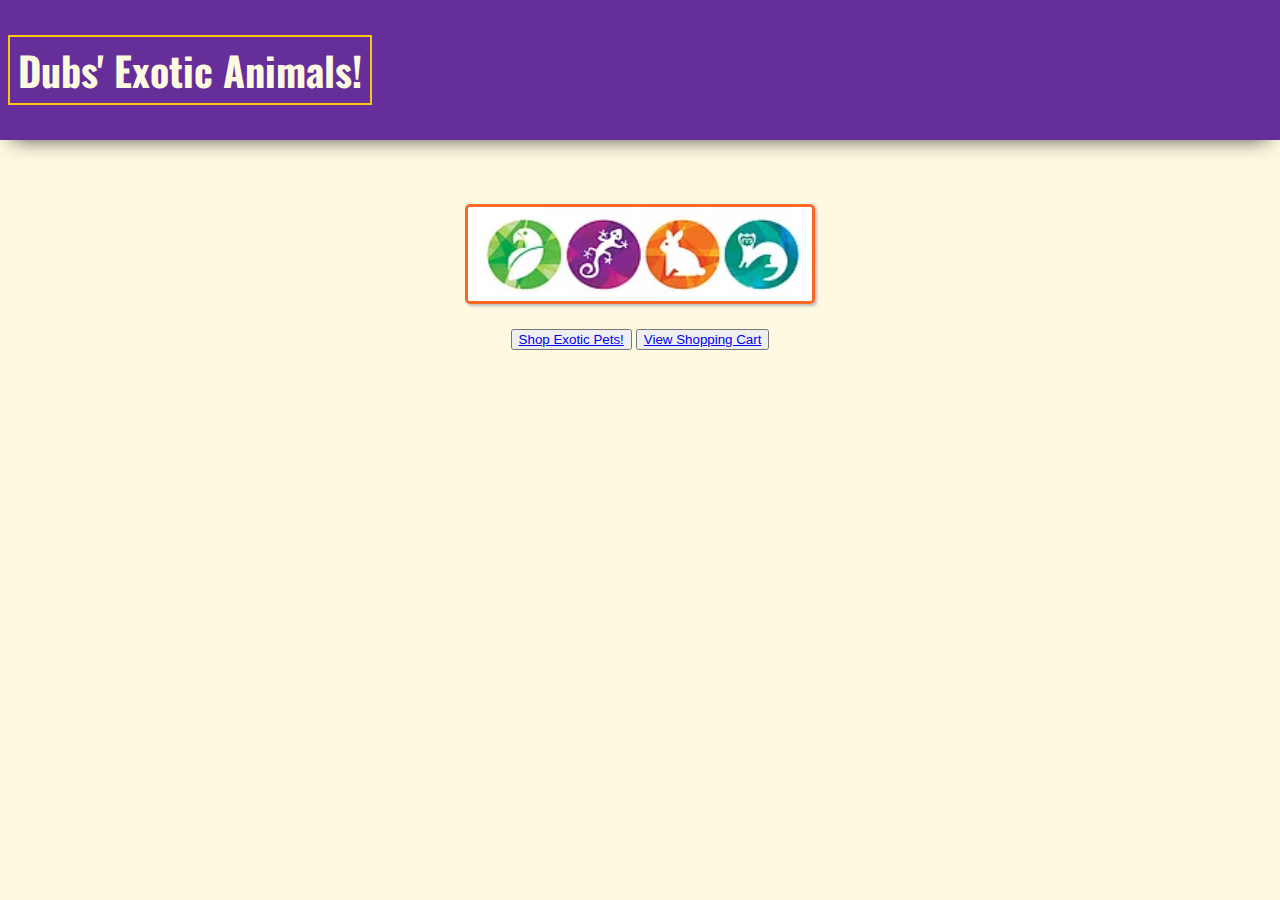
<file: index.html>
<!DOCTYPE html>
<html lang="en">

<head>
    <meta charset="UTF-8">
    <meta name="viewport" content="width=device-width, initial-scale=1.0">
    <meta http-equiv="X-UA-Compatible" content="ie=edge">
    <title>Exotic Pet Shop</title>
    <link rel="stylesheet" href="./common-styles/main.css">
</head>
<body>
    <header>
        <h1>Dubs' Exotic Animals!</h1>
    </header>
    <main>
        <section class="centered">
            <p>
                <img class="main-image" src="assets/logo.png" />
            </p>
            <p>
                <button><a href="./products/index.html">Shop Exotic Pets!</a></button>
                <button><a href="./cart/index.html">View Shopping Cart</a></button>
            </p>
        </section>
    </main>
</body>
</html>
</file>
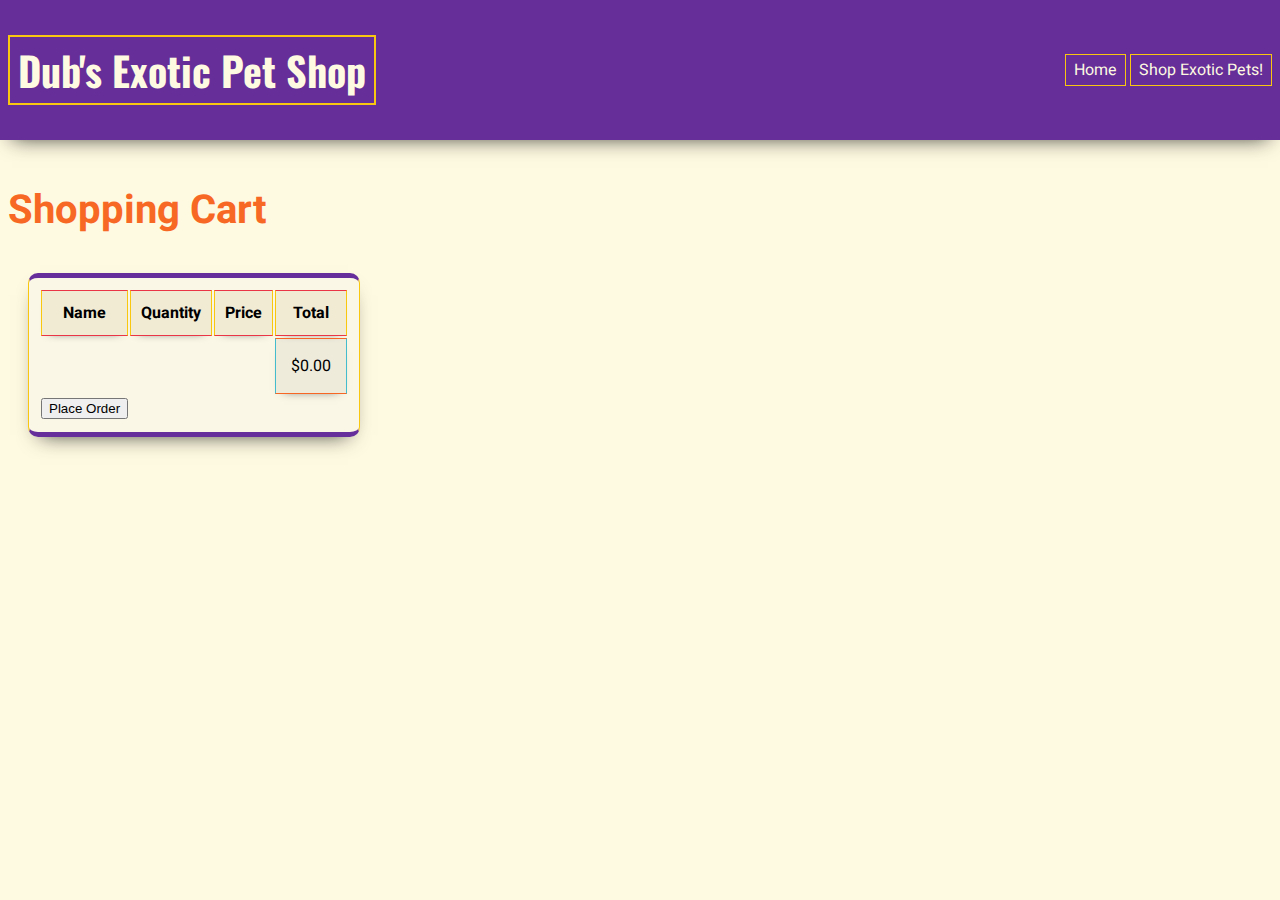
<file: cart/index.html>
<!DOCTYPE html>
<html lang="en">
<head>
    <meta charset="UTF-8">
    <meta name="viewport" content="width=device-width, initial-scale=1.0">
    <meta http-equiv="X-UA-Compatible" content="ie=edge">
    <title>Exotic Pet Shop</title>
    <link rel="stylesheet" href="../common-styles/main.css">
    <link rel="stylesheet" href="../products/pets.css">
    <link rel="stylesheet" href="/cart/cart.css">
</head>
<body>
    <header>
        <h1>Dub's Exotic Pet Shop</h1>
        <nav>
            <a href="../index.html">Home</a>
            <a href="../products/index.html">Shop Exotic Pets!</a>
        </nav>
    </header>

    <main>
        <h2>Shopping Cart</h2>
        <table>
            <thead>
                <th>Name</th>
                <th>Quantity</th>
                <th>Price</th>
                <th>Total</th>
            </thead>
            <tbody>
                <!--table rows go here-->
            </tbody>
            <tfoot>
                <tr>
                    <td class="extra"></td>
                    <td class="extra"></td>
                    <td class="extra"></td>
                    <td id="total"></td>
                </tr>
            </tfoot class="place-order" id="button">
        </table>
    </main>

    <script src="./cart.js" type="module"></script>
</body>
</html>
</file>
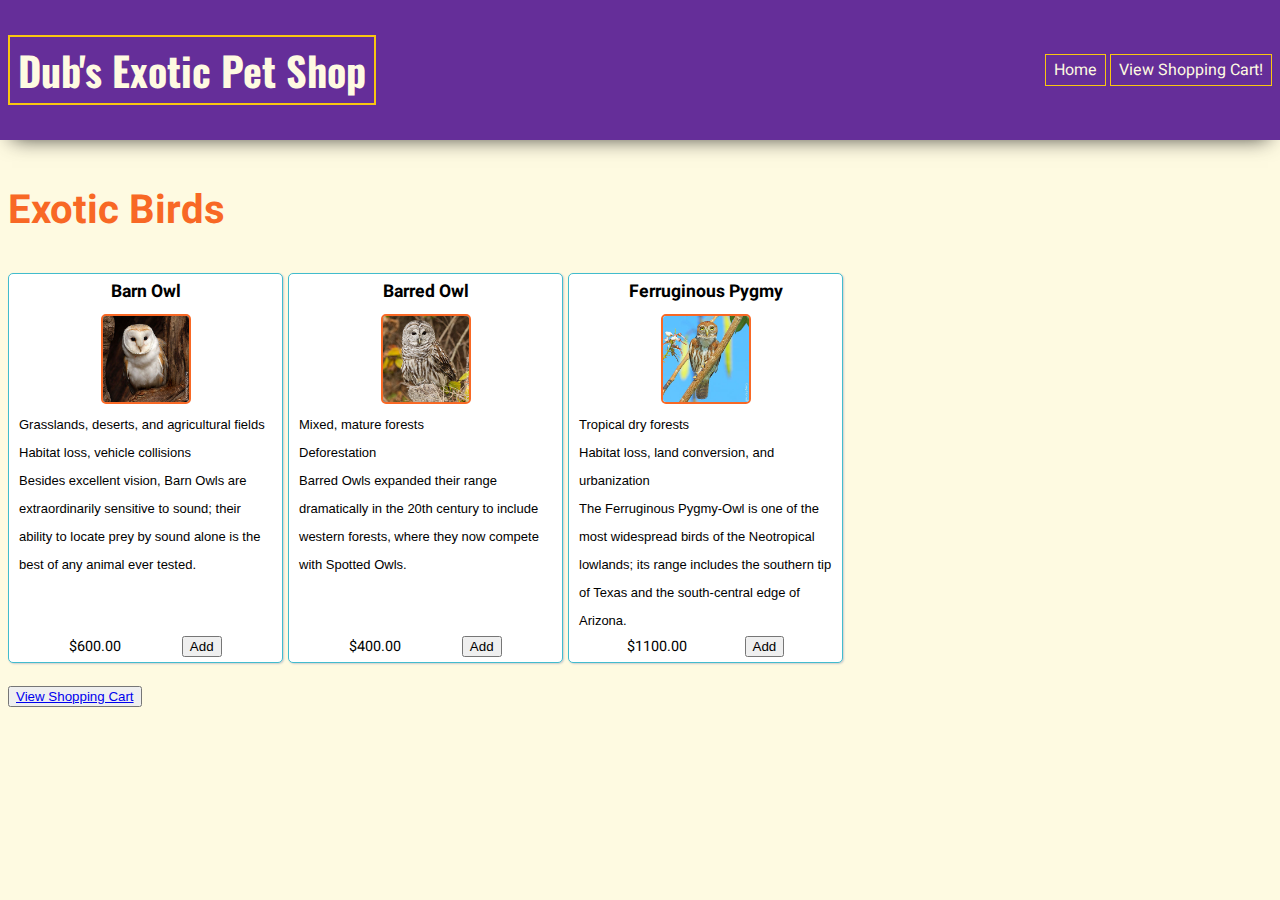
<file: products/index.html>
<!DOCTYPE html>
<html lang="en">
<head>
    <meta charset="UTF-8">
    <meta name="viewport" content="width=device-width, initial-scale=1.0">
    <meta http-equiv="X-UA-Compatible" content="ie=edge">
    <title>Exotic Pet Shop</title>
    <link rel="stylesheet" href="../common-styles/main.css">
    <link rel="stylesheet" href="../products/pets.css">
</head>
<body>
    <header>
        <h1>Dub's Exotic Pet Shop</h1>
        <nav>
            <a href="../index.html">Home</a>
            <a href="../cart/index.html">View Shopping Cart!</a>
        </nav>
    </header>

    <main>
        <h2 class="category-background">Exotic Birds</h2>
        <ul id="pets">
        </ul>
        <button><a href="../cart/index.html">View Shopping Cart</a></button>
    </main>

    <script src="pets.js" type="module"></script>
</body>
</html>
</file>
<file: common-styles/main.css>
@import url('https://fonts.googleapis.com/css?family=Heebo|Oswald');

* {
    box-sizing: border-box;
}

body {

/* CSS HSL */
    --color1: hsla(47, 95%, 52%, 1);
    --color2: hsla(19, 94%, 56%, 1);
    --color3: hsla(354, 81%, 56%, 1);
    --color4: hsla(271, 54%, 39%, 1);
    --color5: hsla(187, 58%, 53%, 1);
    --color6: hsla(52, 94%, 94%, 1);

    --header-height: 80px;
    --shadow: 0px 10px 20px -12px rgba(0,0,0,0.80);
    --gutter: 30px;


    font-family: 'Heebo', sans-serif;
    background: var(--color6);
    margin: 0;
}

header {
    display: flex;
    justify-content: space-between;
    align-items: center;
    background: var(--color4);
    color: var(--color6);
    box-shadow: var(--shadow);
}

header nav a {
    color: var(--color6);
    border: 1px solid var(--color1);
    padding: 3px 8px;
    text-decoration: none;
    transition: color 200ms ease-in;
}

header nav a:hover {
    color: var(--color2);
    border: 1px solid var(--color2);
    border-radius: 5px;
}

header, main {
    padding: 8px;
}

h1 {
    font-family: 'Oswald';
    font-size: 2.5rem;
    color: var(--color6);
    padding: 3px 8px;
    border: 2px solid var(--color1);
}

.hidden {
    display: none;
}

.centered {
    text-align: center;
}

.main-image {
    height: 100px;
    margin-top: 40px;
    width: 350px;
    box-shadow: 2px 2px 3px #bbb;
    border: 3px solid var(--color2);
    border-radius: 5px;
}

button {
    transition: color 200ms ease-in-out;
}

button:hover {
    background: var(--color5);
    color: var(--color6);
}
</file>
<file: products/pets.css>
h2 {
    color: var(--color2);
    font-size: 40px;
}

div div2 div3 {
    position: absolute;
    padding: 15px;
    margin: 25px;
}

.pet-info {
    line-height: 1.75rem;
    font-family: 'Trebuchet MS', 'Lucida Sans Unicode', 'Lucida Grande', 'Lucida Sans', Arial, sans-serif;
    font-size: small;
    text-align: left;
    margin-left: 10px;
    margin-right: 10px;
}

#pets {
    padding: 0;
    display: flex;
    flex-wrap: wrap;
}

#pets li {
    list-style: none;
    position: relative;
    background: white;
    border: 1px solid var(--color5);
    border-radius: 5px;
    width: 275px;
    height: 390px;
    margin-right: 5px;
    margin-bottom: 5px;
    text-align: center;
    box-shadow: 1px 1px 2px #ccc;
    transition: transform 200ms ease-in-out;
}

#pets li:hover {
    box-shadow: 2px 2px 3px #bbb;
    transform: translate3d(-1px, -1px, 0);
}

#pets li h3 {
    font-size: 1.1rem;
    margin: 5px;
}

#pets li img {
    max-width: 90px;
    max-height: 90px;
    margin-top: 5px;
    border: 2px solid var(--color2);
    border-radius: 5px;
}



.price {
    font-size: 0.9rem;
    position: absolute;
    bottom: 0;
    left: 0; 
    right: 0;
    margin-bottom: 5px;
    margin-top: 5px;
    display: flex;
    justify-content: space-evenly;
    align-items: center;
}

.price button {
    transition: color 200ms ease-in-out;
}
.price button:hover {
    background: var(--color5);
    color: var(--color6);
}

button {
    transition: color 200ms ease-in-out;
}

button:hover {
    background: var(--color5);
    color: var(--color6);
}
</file>
<file: cart/cart.css>
table {
    /* border: solid 1px black; */
    background-color: #f6f4f073;
    border-top: solid #662e9b 1px;
    border-bottom: solid #662e9b 1px;
    border-left: solid #f9c80e 1px;
    border-right: solid #f9c80e 1px;
    padding: 10px;
    margin: 25px;
    box-shadow: var(--shadow);
}

th {
    box-shadow:  0px 5px 10px -9px rgba(0,0,0,0.80);
    background-color: #e0cca348;
    padding: 10px;
    margin: 25px;
    border-top: solid #ea3546 1px;
    border-bottom: solid #ea3546 1px;
    border-left: solid #f9c80e 1px;
    border-right: solid #f9c80e 1px;
}

td {
    box-shadow:  0px 5px 10px -9px rgba(0,0,0,0.80);
    background-color: #b1aba027;
    text-align: center;;
    margin: 25px;
    padding: 15px;
    /* border: black solid 1px; */
    border-top: solid #f86624 1px;
    border-bottom: solid #f86624 1px;
    border-left: solid #43bccd 1px;
    border-right: solid #43bccd 1px;
    /* box-shadow: var(--shadow); */
}

table {
    border-top: solid #662e9b 5px;
    border-bottom: solid #662e9b  5px;
    border-left: solid #f9c80e -10px;
    border-right: solid #f9c80e -10px;
    /* border: solid black 1px; */
    border-radius: 10px;
    padding: 10px;
    margin: 20px;
}

.extra {
    box-shadow: none;
    background-color: transparent;
    border: none;
}

#total {
    text-align: right;
}


button {
    box-shadow:  0px 8px 15px -12px rgba(0,0,0,0.80);
    transition: color 200ms ease-in-out;
}

button:hover {
    box-shadow:  0px 8px 15px -12px rgba(0,0,0,0.80);
    background: #f86624;
    color: var(--color6);
}
</file>
